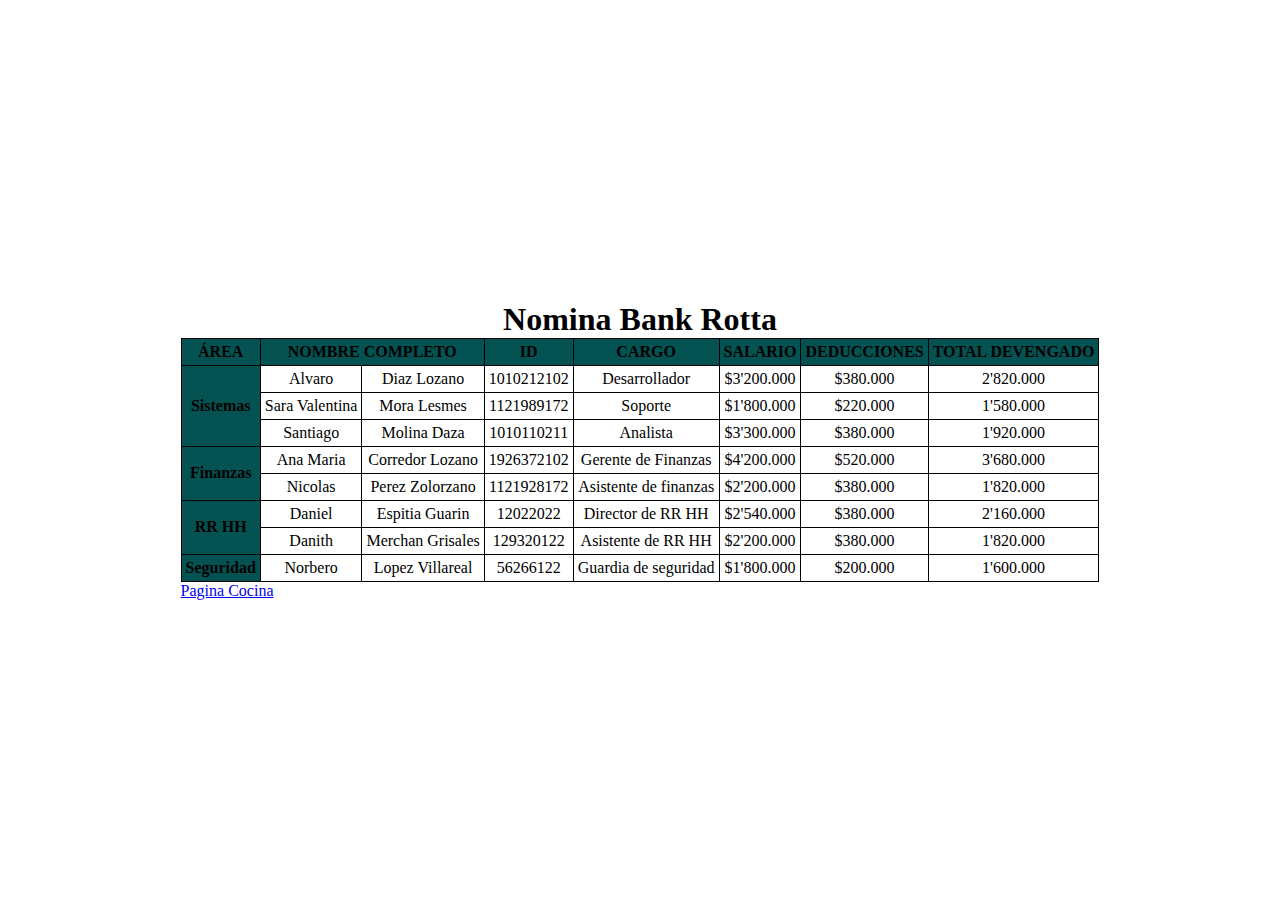
<file: index.html>
<!DOCTYPE html>
<html lang="en">
<head>
    <meta charset="UTF-8">
    <meta http-equiv="X-UA-Compatible" content="IE=edge">
    <meta name="viewport" content="width=device-width, initial-scale=1.0">
    <title>Nomina</title>
    <link rel="stylesheet" href="./main.css">
    <style>
        table,td,th,tr{
            border:solid 1px black;
            border-collapse:collapse;
        }
    </style>
</head>
<body>
    <div class="contenedor">
        <div>
            <h1>Nomina Bank Rotta</h1>
        </div>
        <div>
            <table>
                <th>ÁREA</th>
                <th colspan="2">NOMBRE COMPLETO</th>
                <th>ID</th>
                <th>CARGO</th>
                <th>SALARIO</th>
                <th>DEDUCCIONES</th>
                <th>TOTAL DEVENGADO</th>
                <tr>
                    <td rowspan="3">Sistemas</td>
                    <td>Alvaro</td>
                    <td>Diaz Lozano</td>
                    <td>1010212102</td>
                    <td>Desarrollador</td>
                    <td>$3'200.000</td>
                    <td>$380.000</td>
                    <td>2'820.000</td>
                </tr>
                <tr>
                    <td>Sara Valentina</td>
                    <td>Mora Lesmes</td>
                    <td>1121989172</td>
                    <td>Soporte</td>
                    <td>$1'800.000</td>
                    <td>$220.000</td>
                    <td>1'580.000</td>
                </tr>
                <tr>
                    <td>Santiago</td>
                    <td>Molina Daza</td>
                    <td>1010110211</td>
                    <td>Analista</td>
                    <td>$3'300.000</td>
                    <td>$380.000</td>
                    <td>1'920.000</td>
                </tr>
                <tr>
                    <td rowspan="2">Finanzas</td>
                    <td>Ana Maria</td>
                    <td>Corredor Lozano</td>
                    <td>1926372102</td>
                    <td>Gerente de Finanzas</td>
                    <td>$4'200.000</td>
                    <td>$520.000</td>
                    <td>3'680.000</td>
                </tr>
                <tr>
                    <td>Nicolas</td>
                    <td>Perez Zolorzano</td>
                    <td>1121928172</td>
                    <td>Asistente de finanzas</td>
                    <td>$2'200.000</td>
                    <td>$380.000</td>
                    <td>1'820.000</td>
                </tr>
                <tr>
                    <td rowspan="2">RR HH</td>
                    <td>Daniel</td>
                    <td>Espitia Guarin</td>
                    <td>12022022</td>
                    <td>Director de RR HH</td>
                    <td>$2'540.000</td>
                    <td>$380.000</td>
                    <td>2'160.000</td>
                </tr>
                <tr>
                    <td>Danith</td>
                    <td>Merchan Grisales</td>
                    <td>129320122</td>
                    <td>Asistente de RR HH</td>
                    <td>$2'200.000</td>
                    <td>$380.000</td>
                    <td>1'820.000</td>
                </tr>
                <tr>
                    <td class="hola">Seguridad</td>
                    <td>Norbero</td>
                    <td>Lopez Villareal</td>
                    <td>56266122</td>
                    <td>Guardia de seguridad</td>
                    <td>$1'800.000</td>
                    <td>$200.000</td>
                    <td>1'600.000</td>
                </tr>
            </table>
            <a href="./index2.html">Pagina Cocina</a>
        </div>
    </div>
</body>
</html>
</file>
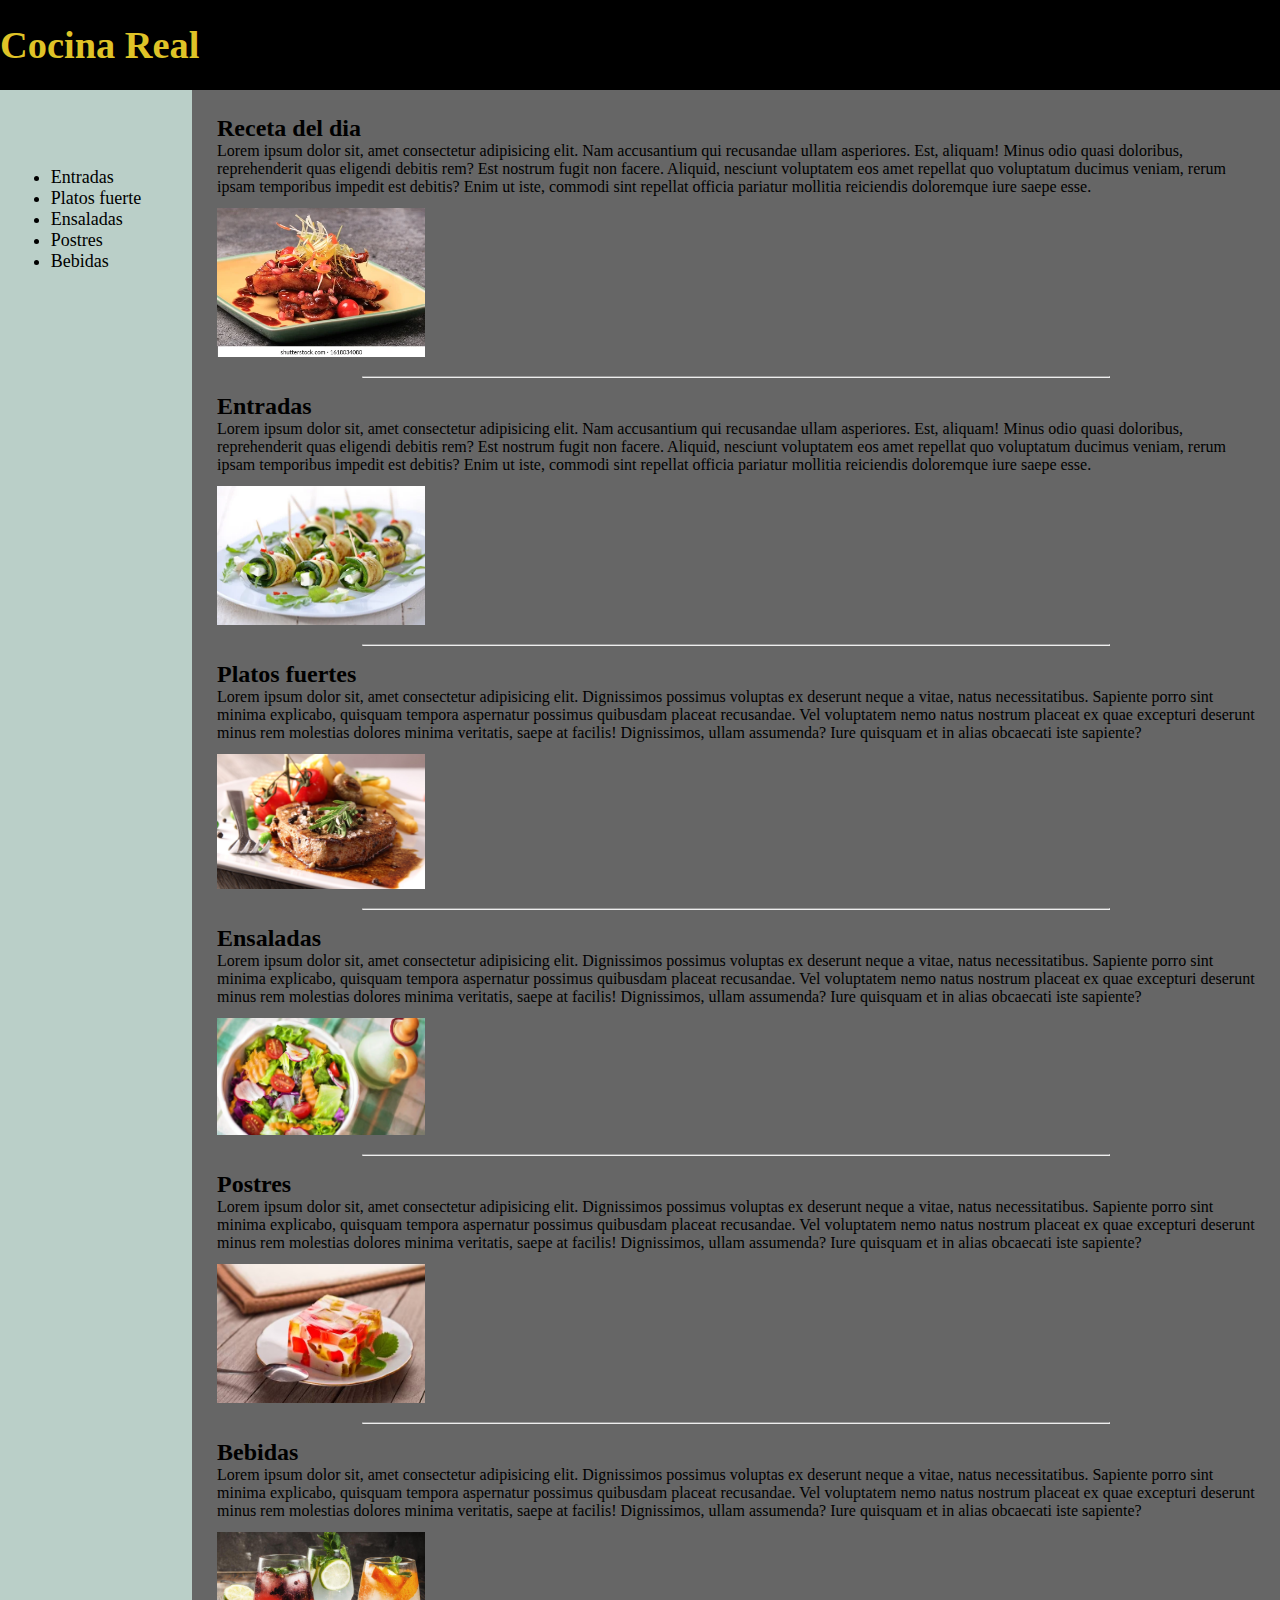
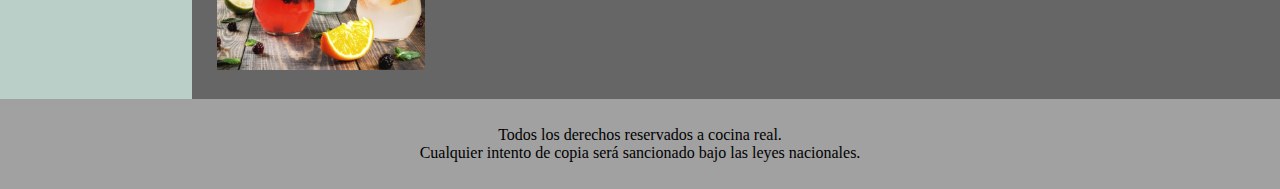
<file: index2.html>
<!DOCTYPE html>
<html lang="en">
<head>
    <meta charset="UTF-8">
    <meta http-equiv="X-UA-Compatible" content="IE=edge">
    <meta name="viewport" content="width=device-width, initial-scale=1.0">
    <title>Cocina Real</title>
    <link rel="stylesheet" href="./main2.css">
</head>
<body>
    <main>
        <header>
            <h1>Cocina Real</h1>
        </header>
        <div class="mitad">
            <aside>
                <ul>
                    <a href="#entradas"><li>Entradas</li></a>
                    <a href="#platos"><li>Platos fuerte</li></a>
                    <a href="#ensaladas"><li>Ensaladas</li></a>
                    <a href="#postres"><li>Postres</li></a>
                    <a href="#bebidas"><li>Bebidas</li></a>
                </ul>
            </aside>
            <section>
                <div id="receta">
                    <h2>Receta del dia</h2>
                    Lorem ipsum dolor sit, amet consectetur adipisicing elit. Nam accusantium qui recusandae ullam asperiores. Est, aliquam! Minus odio quasi doloribus, reprehenderit quas eligendi debitis rem? Est nostrum fugit non facere.
                        Aliquid, nesciunt voluptatem eos amet repellat quo voluptatum ducimus veniam, rerum ipsam temporibus impedit est debitis? Enim ut iste, commodi sint repellat officia pariatur mollitia reiciendis doloremque iure saepe esse.
                    <div id="img">
                        <img src="./images/delicious-stewed-meat-tomato-sauce-260nw-1618034080.webp" alt="">
                    </div>
                </div>
                <hr>
                <div id="entradas">
                    <h2>Entradas</h2>
                    Lorem ipsum dolor sit, amet consectetur adipisicing elit. Nam accusantium qui recusandae ullam asperiores. Est, aliquam! Minus odio quasi doloribus, reprehenderit quas eligendi debitis rem? Est nostrum fugit non facere.
                    Aliquid, nesciunt voluptatem eos amet repellat quo voluptatum ducimus veniam, rerum ipsam temporibus impedit est debitis? Enim ut iste, commodi sint repellat officia pariatur mollitia reiciendis doloremque iure saepe esse.
                    <div id="img">
                        <img src="./images/Elegir-aperitivos-bajos-en-calorías.webp" alt="">
                    </div>
                </div>
                <hr>
                <div id="platos">
                    <h2>Platos fuertes</h2>
                    Lorem ipsum dolor sit, amet consectetur adipisicing elit. Dignissimos possimus voluptas ex deserunt neque a vitae, natus necessitatibus. Sapiente porro sint minima explicabo, quisquam tempora aspernatur possimus quibusdam placeat recusandae.
                    Vel voluptatem nemo natus nostrum placeat ex quae excepturi deserunt minus rem molestias dolores minima veritatis, saepe at facilis! Dignissimos, ullam assumenda? Iure quisquam et in alias obcaecati iste sapiente?
                    <div id="img">
                        <img src="./images/3675.jpg" alt="">
                    </div>
                </div>
                <hr>
                <div id="ensaladas">
                    <h2>Ensaladas</h2>
                    Lorem ipsum dolor sit, amet consectetur adipisicing elit. Dignissimos possimus voluptas ex deserunt neque a vitae, natus necessitatibus. Sapiente porro sint minima explicabo, quisquam tempora aspernatur possimus quibusdam placeat recusandae.
                    Vel voluptatem nemo natus nostrum placeat ex quae excepturi deserunt minus rem molestias dolores minima veritatis, saepe at facilis! Dignissimos, ullam assumenda? Iure quisquam et in alias obcaecati iste sapiente?
                    <div id="img">
                        <img src="./images/cocinillas_162247460_116258364_1706x960.webp" alt="">
                    </div>
                </div>
                <hr>
                <div id="postres">
                    <h2>Postres</h2>
                    Lorem ipsum dolor sit, amet consectetur adipisicing elit. Dignissimos possimus voluptas ex deserunt neque a vitae, natus necessitatibus. Sapiente porro sint minima explicabo, quisquam tempora aspernatur possimus quibusdam placeat recusandae.
                    Vel voluptatem nemo natus nostrum placeat ex quae excepturi deserunt minus rem molestias dolores minima veritatis, saepe at facilis! Dignissimos, ullam assumenda? Iure quisquam et in alias obcaecati iste sapiente?
                    <div id="img">
                        <img src="./images/TJERDCQCIFAQXJZL2AFMX23QR4.avif" alt="">
                    </div>
                </div>
                <hr>
                <div id="bebidas">
                    <h2>Bebidas</h2>
                    Lorem ipsum dolor sit, amet consectetur adipisicing elit. Dignissimos possimus voluptas ex deserunt neque a vitae, natus necessitatibus. Sapiente porro sint minima explicabo, quisquam tempora aspernatur possimus quibusdam placeat recusandae.
                    Vel voluptatem nemo natus nostrum placeat ex quae excepturi deserunt minus rem molestias dolores minima veritatis, saepe at facilis! Dignissimos, ullam assumenda? Iure quisquam et in alias obcaecati iste sapiente?
                    <div id="img">
                        <img src="./images/bebidas-refrescantes-sin-alcohol©iStock.jpg" alt="">
                    </div>
                </div>
            </section>
        </div>
        <footer>
            <p>Todos los derechos reservados a cocina real.</p>
            <p>Cualquier intento de copia será sancionado bajo las leyes nacionales.</p>
        </footer>
    </main>
</body>
</html>
</file>
<file: main.css>
*{
    margin: 0;
    padding: 0;
    box-sizing: border-box;
}
html,body{
    width: 100%;
    height: 100%;
}
tr,td,th{
    border:dotted 1px black;
    text-align: center;
    padding: 4px;
}
.contenedor{
    display: flex;
    flex-direction: column;
    width: 100%;
    height: 100%;
    justify-content: center;
    align-items: center;
}
table tr:nth-child(2) td:nth-child(1){background-color: rgb(4, 82, 82);border: solid black 1px; font-weight:bolder;}
table tr:nth-child(5) td:nth-child(1){background-color: rgb(4, 82, 82);border: solid black 1px; font-weight:bolder;}
table tr:nth-child(7) td:nth-child(1){background-color: rgb(4, 82, 82);border: solid black 1px; font-weight:bolder;}
table tr:nth-child(9) td:nth-child(1){background-color: rgb(4, 82, 82);border: solid black 1px; font-weight:bolder;}

th{
    background-color:rgb(4, 82, 82);
    border: black 1px solid;
    cursor: auto;
}

tr:hover{
    cursor: cell;
    background-color: aquamarine;
    border-top: solid 1px black;
    border-bottom: solid 1px black;
}
</file>
<file: main2.css>
*{
    margin: 0;
    padding: 0;
    box-sizing: border-box;
}
html,body,main{
    width: 100%;
    height: 100%;
}

header{
    display: flex;
    align-items: center;
    width: 100%;
    height: 10%;
    background-color:black ;
    color: rgb(223, 195, 39);
    font-size: larger;
}
.mitad{
    display: flex;
}
aside{
    display: flex;
    flex-direction: column;
    width: 15%;
    background-color: rgb(186, 207, 200);
    align-items: center;
    padding-top: 6%;
}
section{
    width: 85%;
    height: 100%;
    background-color: rgb(102, 102, 102);
    padding: 10px;
}
footer{
    display: flex;
    flex-direction: column;
    width: 100%;
    height: 10%;
    background-color: rgb(161, 161, 161);
    justify-content: center;
    align-items: center;
}
#receta,#platos,#ensaladas,#postres,#bebidas,#entradas{
    display: flex;
    flex-direction: column;
    padding: 15px;
}
img{
    width: 20%;
    height: 20%;
    margin-top: 12px;
}
a{
    text-decoration: none;
    color: black;
    font-size: large;
}
hr{
    height: 2px;
    color: white;
    width: 70%;
    margin: auto;
}
</file>
